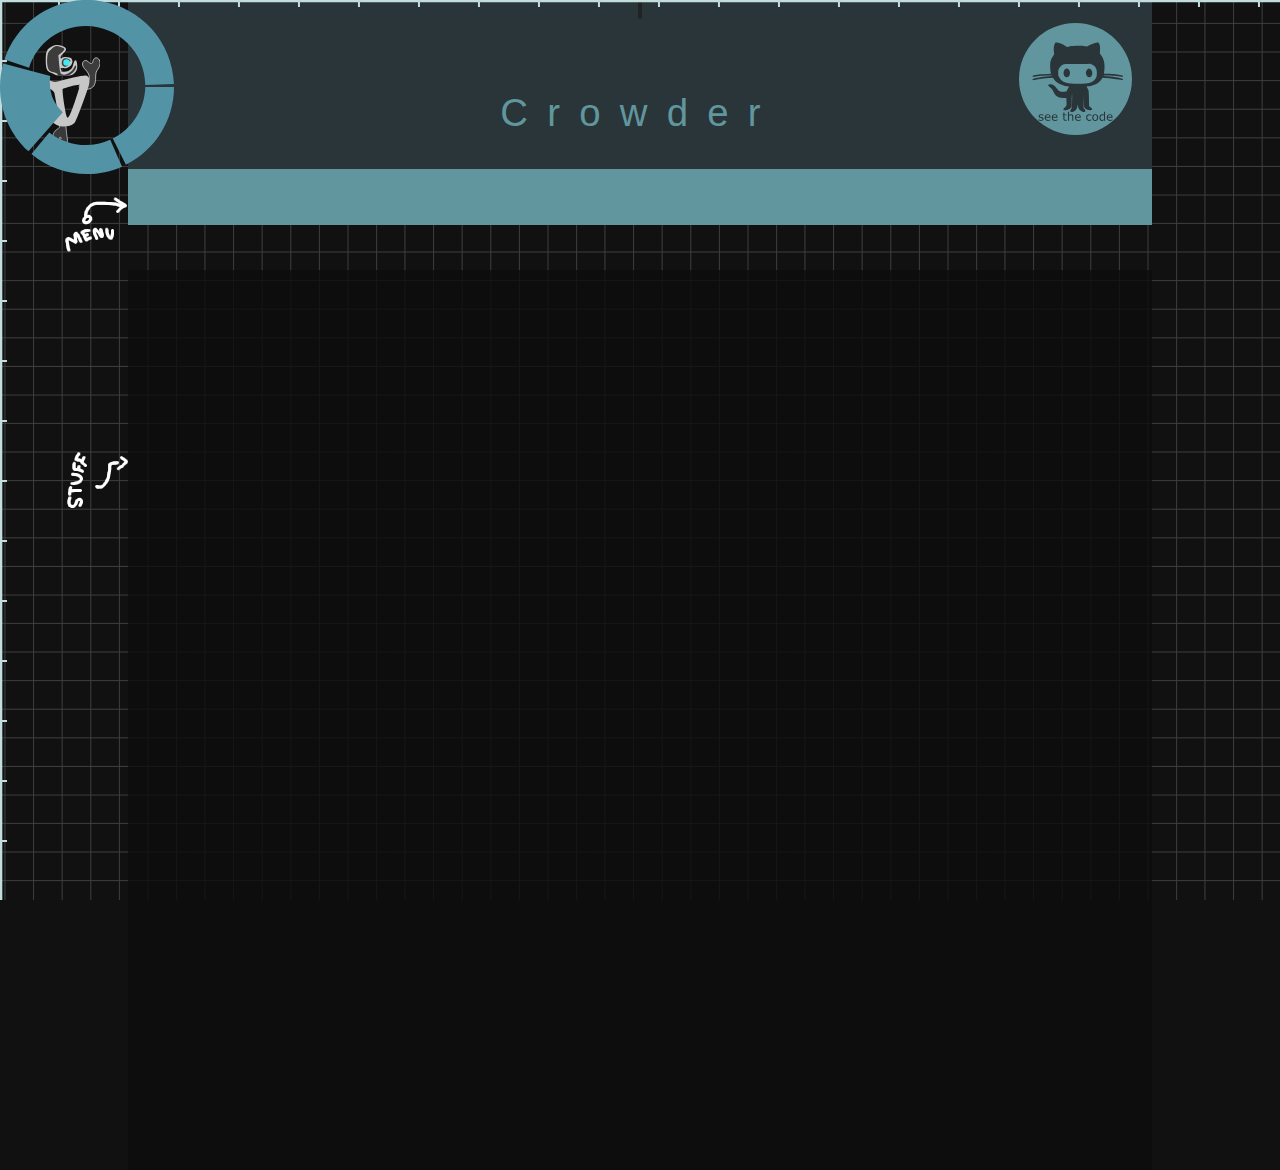
<file: index.html>
<!DOCTYPE html>
<html>

<head>
    <meta http-equiv="Content-Type" content="text/html; charset=utf-8">
    <title>Jonathan Crowder</title>
    <link rel="stylesheet" href="res/styles/index.css" />
</head>

<body>
    <div id="dContainer">
        <div id="dBackgroundImage"></div>
        <img id="robot_sticker" src="res/images/robot.svg" />
        <div id="dRulerV"></div>
        <div id="dHeader">
            <span id="sTitle">Crowder</span>
            <img id="tooltip_menu" src="res/images/tooltip_menu.png" />
            <div id="top_menu">
            </div>
            <a href="https://github.com/RepComm/website"><img id="github" src="res/images/github_vec.svg" /></a>
        </div>
        <div id="dRulerH"></div>
        <img id="tooltip_content" src="res/images/tooltip_content.png" />
        <div id="dContent">
        </div>
    </div>
    <img id="context_ring" src="res/images/context_ring.svg" />
    <script src="res/scripts/showdown/showdown.js"></script>
    <script src="res/scripts/index.js"></script>
</body>

</html>
</file>
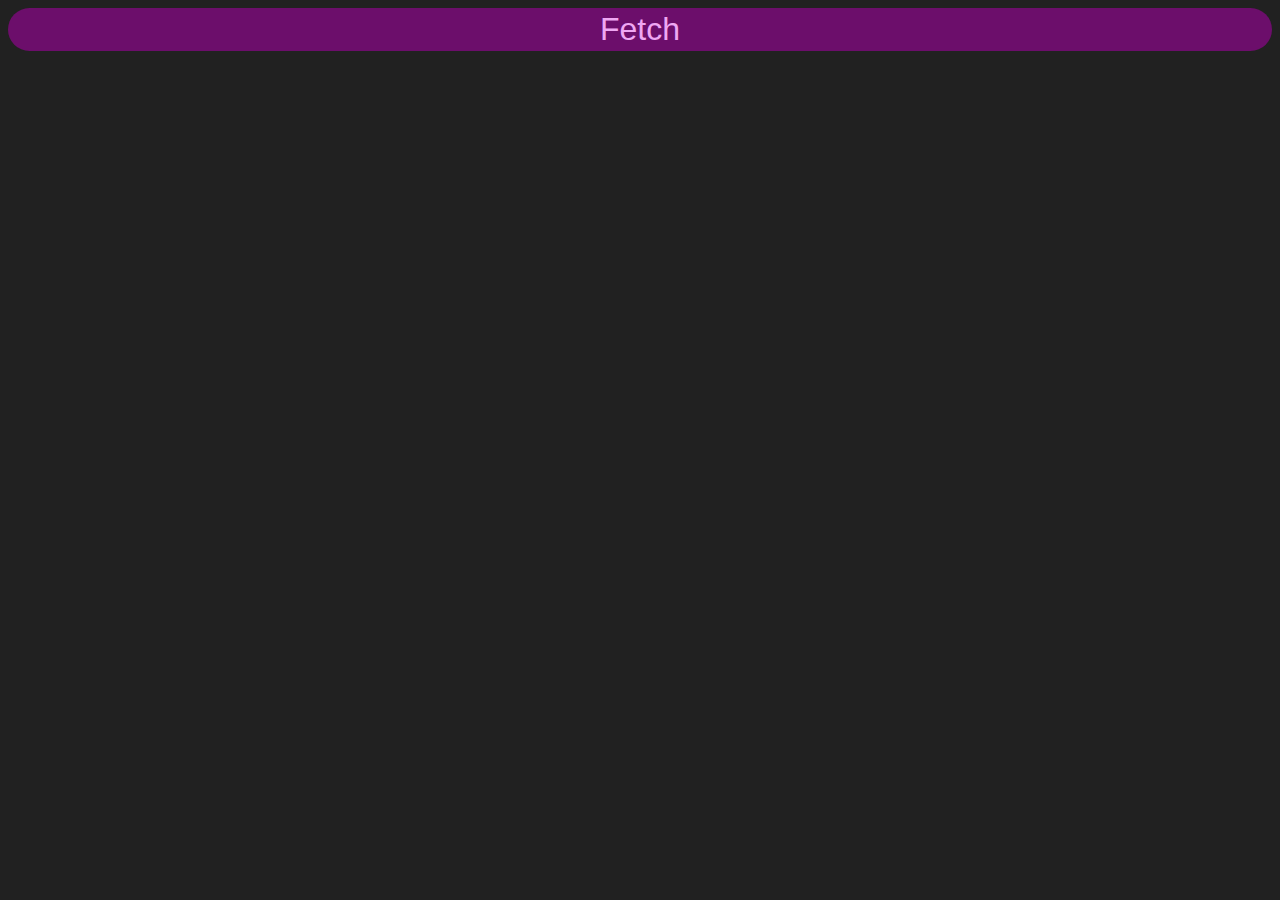
<file: res/php/mk/client.html>
<html>

<head>
    <meta http-equiv="Access-Control-Allow-Origin" content="*" />
    <style>
        body {
            background-color: #212121;
        }
        #fetch {
            width:100%;
            border-radius: 1em;
            padding-top: 0.1em;
            padding-bottom: 0.1em;
            border: none;
            background-color: #6c0e6b;
            color: #efa7f3;
            font-size: 2em;
        }
        .event_container {
            text-align: center;
            background-color: #444;
            color: #bff;
            border-radius: 1em;
            font-family: Arial, Helvetica, sans-serif;
            overflow:hidden;
            margin-top:1em;
            margin-bottom:1em;
            transition:all 1s;
        }
        .event_container:hover {
            border-radius:0.25em;
        }
        .event_container:hover > * {
            background-color:transparent;
        }
        .event_container > * {
            display:block;
            cursor:pointer;
            transition:all 1s;
        }
        .event_title {
            font-size: 1.5em;
            background-color: #333;
        }
        .event_type {

        }
        .event_date {

        }
        .event_image {
            width:80%;
            margin-left:10%;
        }
        .event_desc {
            background-color: #535353;
            padding-bottom: 1em;
            padding-top:1em;
        }
        </style>
</head>

<body>
    <button id="fetch">Fetch</button>

    <div id="events_display">

    </div>

    <script src="api.js"></script>
    <script type="text/javascript">
        let elem = (id) => document.getElementById(id);
        let append = (to, stuff) => {
            if (stuff.length > 0) {
                for (let i = 0; i < stuff.length; i++) {
                    to.appendChild(stuff[i]);
                }
            }
        }
        let make = (type) => document.createElement(type);
        let setClass = (e, str) => e.className = str;

        let btnFetch = elem("fetch");
        let divEvents = elem("events_display");

        function makeEventDisplay(jsonData) {
            //Container
            let divEvent = make("div");
            setClass(divEvent, "event_container");
            divEvent.id = jsonData.uid;
            //Title
            let sTitle = make("label");
            setClass(sTitle, "event_title");
            sTitle.textContent = jsonData.title;

            //Type
            let sType = make("label");
            setClass(sType, "event_type");
            sType.textContent = jsonData.type;

            //Begin/End Dates
            let d = new Date(jsonData.timebegin);
            let sBegin = make("label");
            setClass(sBegin, "event_date");
            sBegin.textContent = d.toDateString() + " at " + d.toLocaleTimeString();
            d = new Date(jsonData.timeend);
            let sEnd = make("label");
            setClass(sEnd, "event_date");
            sEnd.textContent = d.toLocaleTimeString();

            //Image
            let iImage = make("img");
            iImage.src = jsonData.imageurl;
            setClass(iImage, "event_image");

            //Description
            let sDesc = make("span");
            setClass(sDesc, "event_desc");

            sDesc.innerHTML = jsonData.description.replace(/%3Cbr%3E/g, "<br />");
            append(divEvent, [sTitle, sType, sBegin, sEnd, iImage, sDesc]);
            return divEvent;
        }

        function clearElementChildren(e) {
            while (e.firstChild) {
                e.removeChild(e.firstChild);
            }
        }

        btnFetch.addEventListener("click", () => {
            clearElementChildren(divEvents);
            
            MKEventsAPI.fetch({
                offset: 0,
                limit: 2
            }, (json) => {
                console.log(json);
                if (json.status === "success") {
                    for (let i = 0; i < json.events.length; i++) {
                        let currentEvent = makeEventDisplay(json.events[i]);
                        divEvents.appendChild(currentEvent);
                    }
                } else if (json.status === "empty") {
                    let emptyMsg = document.createElement("span");
                    emptyMsg.textContent = "Events list for current end date is empty";
                    divEvents.appendChild(emptyMsg);
                }
            });
        });

    </script>
</body>

</html>
</file>
<file: res/styles/index.css>
body {
    background-color:rgb(17, 17, 17);
    overflow-x:hidden;
    color:#7cc4c9;
}
* {
    -webkit-user-select: none;
    -khtml-user-select: none;
    -moz-user-select: none;
    -o-user-select: none;
    user-select: none;
}
#dBackgroundImage {
    position:fixed;
    top:0px;
    left:0px;
    width:100vw;
    height:100vh;
    background-image:url("../images/grid.svg");
    background-repeat:repeat;
    background-position-y:top;
    cursor:all-scroll;
}
#dContainer {
    position:absolute;
    top:0px;
    left:0px;
    width:100vw;
    height:auto;
}
#dHeader {
    position: absolute;
    top: 0px;
    left: 10%;
    width: 80%;
    height: 25vh;
    background-color: #293538;
    text-align:center;
}
#sTitle {
    color: #61969f;
    transform: translate(-50%, -50%);
    position: absolute;
    top: 50%;
    left: 50%;
    font-size: 2.4em;
    font-family: Arial;
    letter-spacing: 0.5em;
}
#tooltip_content {
    position:absolute;
    top:50vh;
    right:90%;
}
#dContent {
    position: absolute;
    top: 30vh;
    left: 10%;
    width: 80%;
    height:100vh;
    background-color: rgba(12, 12, 12, 0.8);
    overflow-x: hidden;
    overflow-y: auto;
}
#tooltip_menu {
    position:absolute;
    bottom:-32px;
    left:-64px;
}
#top_menu {
    position:absolute;
    bottom:0px;
    left:0px;
    width:100%;
    height:25%;
    text-align:center;
    background-color: #61969f;
    transition:all 0.2s;
    overflow:hidden;
}
#top_menu:hover {
    height:28%;
}
#top_menu:hover .top_menu_button {

}
.top_menu_button {
    top:0px;
    margin-left:1px;
    margin-right:1px;
    background-color:transparent;
    height:100%;
    width:auto;
    padding-left:15px;
    padding-right:15px;
    display: inline-block;
    font-size:1.4em;
    font-family:'Courier New', Courier, monospace;
    transition:all 0.2s;
    cursor: pointer;
    color:#293538;
}
.top_menu_button:hover {
    background-color:#77bbc7;
}
.top_menu_button:active {
    color:#77bbc7;
    background-color:#293538;
}
#dRulerV {
    position: fixed;
    top: 0px;
    left: 0px;
    height: 100vh;
    width: 15px;
    background-image: url("../images/rulers_v.svg");
    background-repeat: repeat-y;
}
#dRulerH {
    position: absolute;
    top: 0px;
    left: 0px;
    width: 100vw;
    height: 15px;
    background-image: url("../images/rulers_h.svg");
    background-repeat: repeat-x;
}
#context_ring {
    position:absolute;
    top:0px;
    left:0px;
}
#robot_sticker {
    position:absolute;
    top:5vh;
    left:2%;
}
.content_page {
    position:absolute;
    width:100%;
    height:auto;
    top:0px;
    left:0px;
    float:left;
    display:block;
    font-family:'Courier New', Courier, monospace;
    box-sizing: border-box;
    padding-left: 25px;
    font-size: large;
}

a {
    text-decoration:none;
    color:#ea87f9;
    background-color:#212223;
    border-radius: 0.5em;
    padding: 2px;
}

h1, h2, h3, h4, h5 {
    margin-left:20px;
    color:#7cc4c9;
}
#github {
    height: 50%;
    right: 2%;
    position: absolute;
    top: 10%;
}
.gitembed {
    border:none;
    width:90%;
    margin-left:5%;
}
</file>
